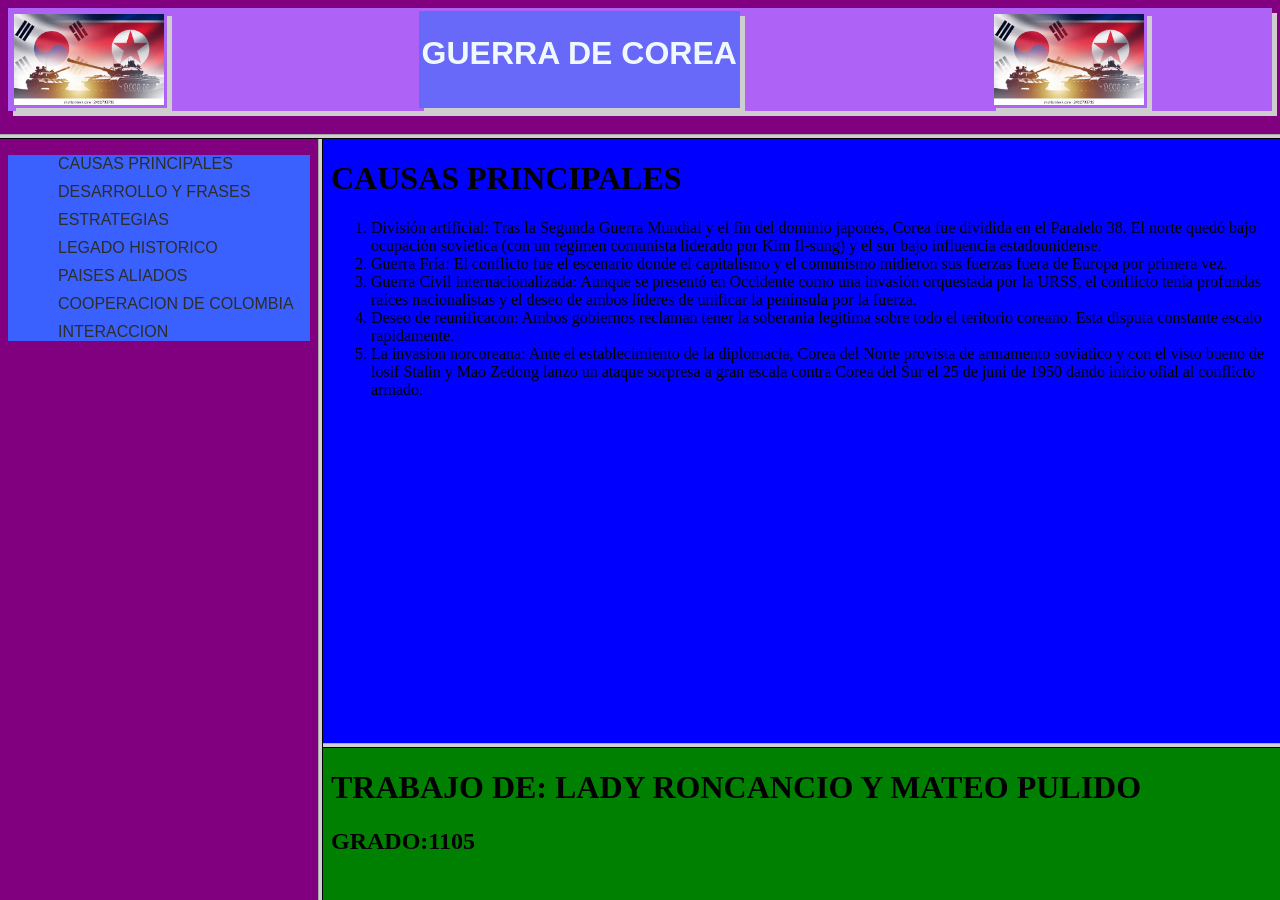
<file: index.html>
<!DOCTYPE html>
<html lang="en">
<head>
    <meta charset="UTF-8">
    <meta name="viewport" content="width=device-width, initial-scale=1.0">
    <title>Document</title>
</head>
<frameset rows="15%, 85%" border="5">
    <frame name="encabezado" src="titulo.html" scrolling="no"></frame> 
    <frameset cols="25%, 75%" border="5">
        <frame name="izquierdo" src="menu.html" scrolling="no"></frame>
        <frameset rows="80%, 20%" border="5">
        <frame name="contenido" src="inicio.html" scrolling="no"></frame>
        <frame name="pie" src="piedepagina.html" scrolling="no"></frame>

        </frameset>  
</frameset>
</html>
</file>
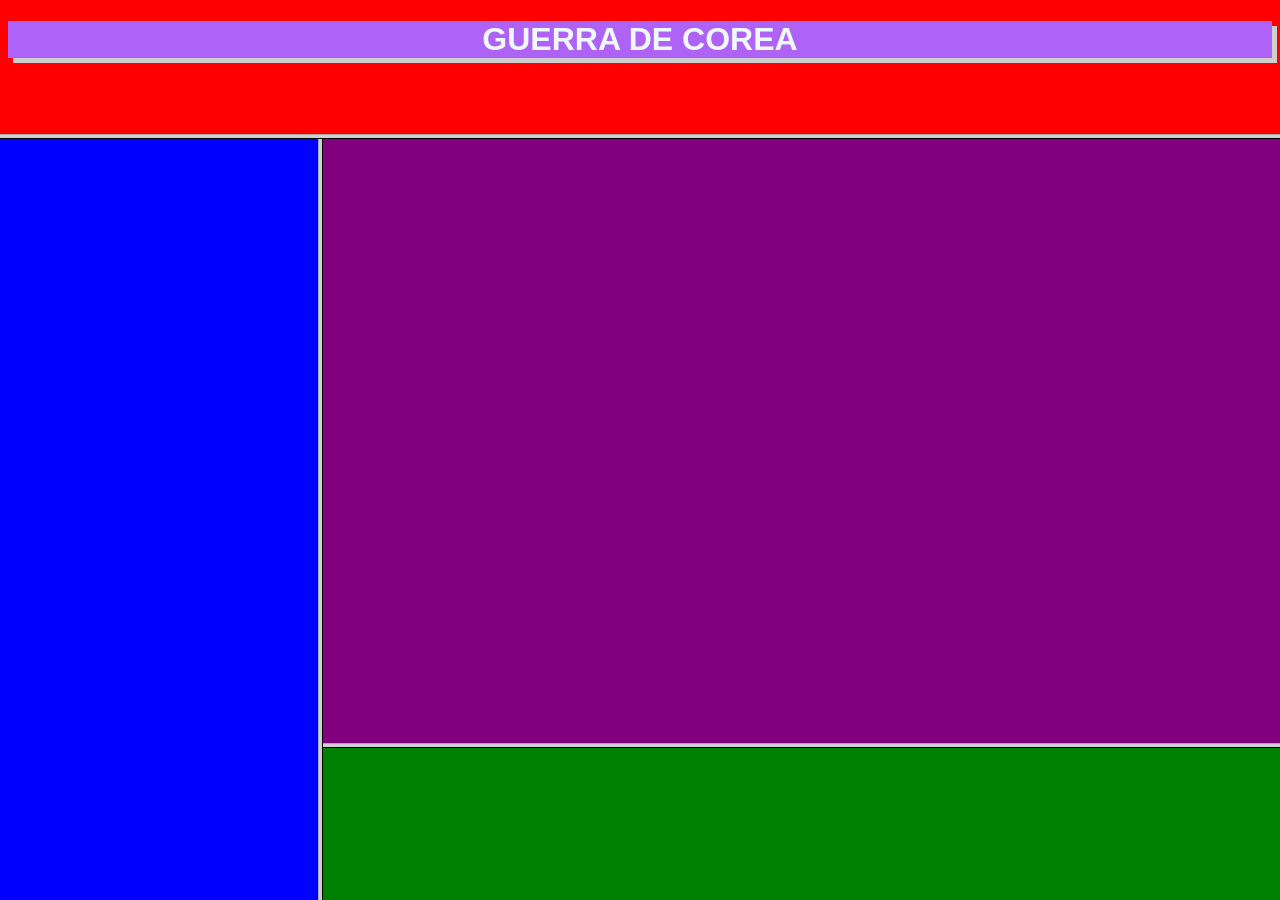
<file: FRAMES1105/index.html>
<!DOCTYPE html>
<html lang="en">
<head>
    <meta charset="UTF-8">
    <meta name="viewport" content="width=device-width, initial-scale=1.0">
    <title>Document</title>
</head>
<frameset rows="15%, 85%" border="5">
    <frame name="encabezado" src="titulo.html" scrolling="no"></frame> 
    <frameset cols="25%, 75%" border="5">
       <frame name="izquierdo" src="menu.html" scrolling="no"></frame>
       <frameset rows="80%, 20%" border="5">
       <frame name="contenido" src="inicio.html" scrolling="no"></frame>
       <frame name="pie" src="piedepagina.html" scrolling="no"></frame>
       
</frameset>
</html>
</file>
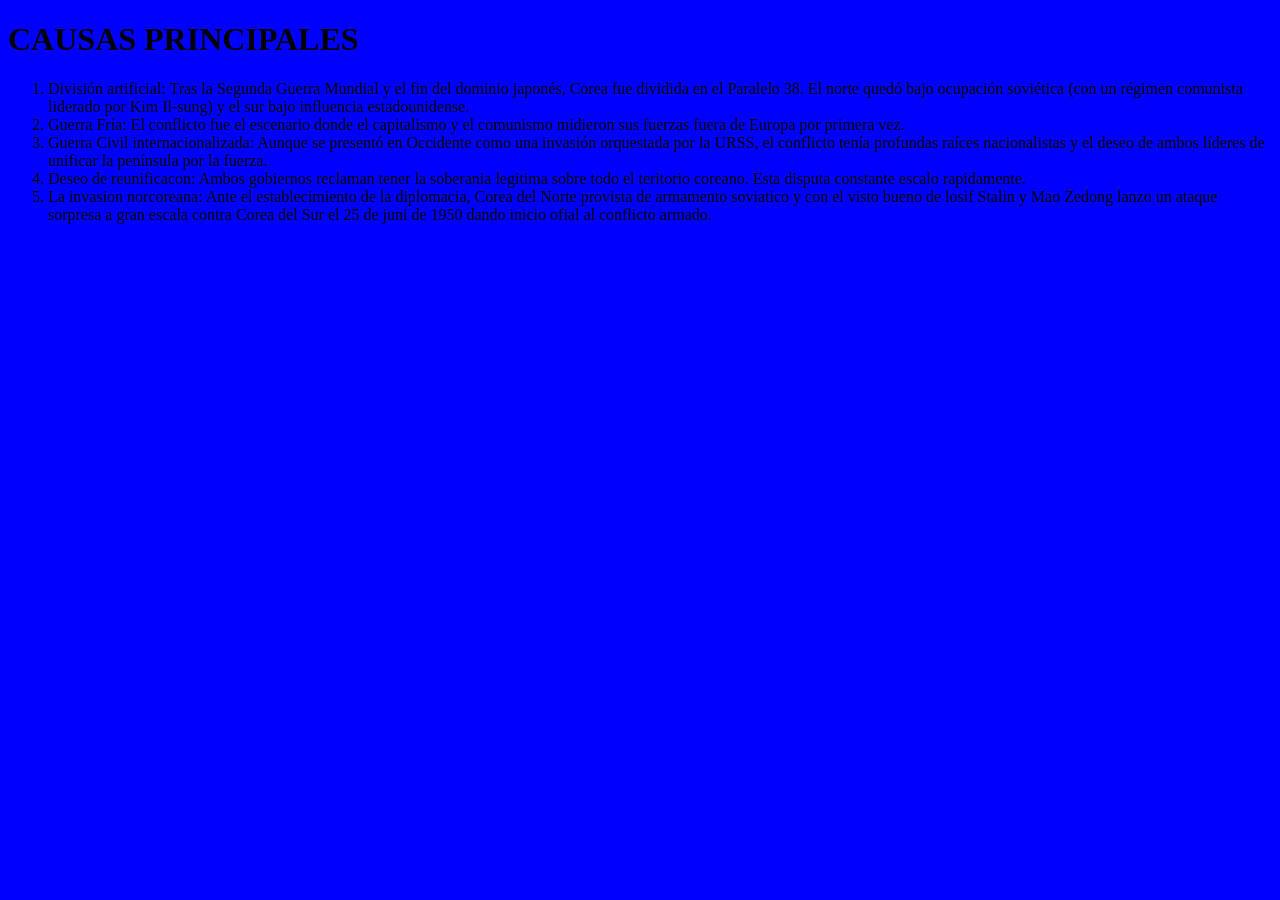
<file: inicio.html>
<!DOCTYPE html>
<html lang="en">
<head>
    <meta charset="UTF-8">
    <meta name="viewport" content="width=device-width, initial-scale=1.0">
    <title>Document</title>
</head>
<body bgcolor="blue">
    <h1>CAUSAS PRINCIPALES</h1>
    <OL TYPE="1">     
    <LI>División artificial: Tras la Segunda Guerra Mundial y el fin del dominio japonés, Corea fue dividida en el Paralelo 38. El norte quedó bajo ocupación soviética (con un régimen comunista liderado por Kim Il-sung) y el sur bajo influencia estadounidense.</LI> 

    <LI>Guerra Fría: El conflicto fue el escenario donde el capitalismo y el comunismo midieron sus fuerzas fuera de Europa por primera vez.</LI>

    <LI>Guerra Civil internacionalizada: Aunque se presentó en Occidente como una invasión orquestada por la URSS, el conflicto tenía profundas raíces nacionalistas y el deseo de ambos líderes de unificar la península por la fuerza.</LI> 

    <LI>Deseo de reunificacon: Ambos gobiernos reclaman tener la soberania legitima sobre todo el teritorio coreano. Esta disputa constante escalo rapidamente.</LI>  

    <li>La invasion norcoreana: Ante el establecimiento de la diplomacia, Corea del Norte provista de armamento soviatico y con el visto bueno de losif Stalin y Mao Zedong lanzo un ataque sorpresa a gran escala contra Corea del Sur el 25 de juni de 1950 dando inicio ofial al conflicto armado.  </li>
    </OL>

</body>
</html>
</file>
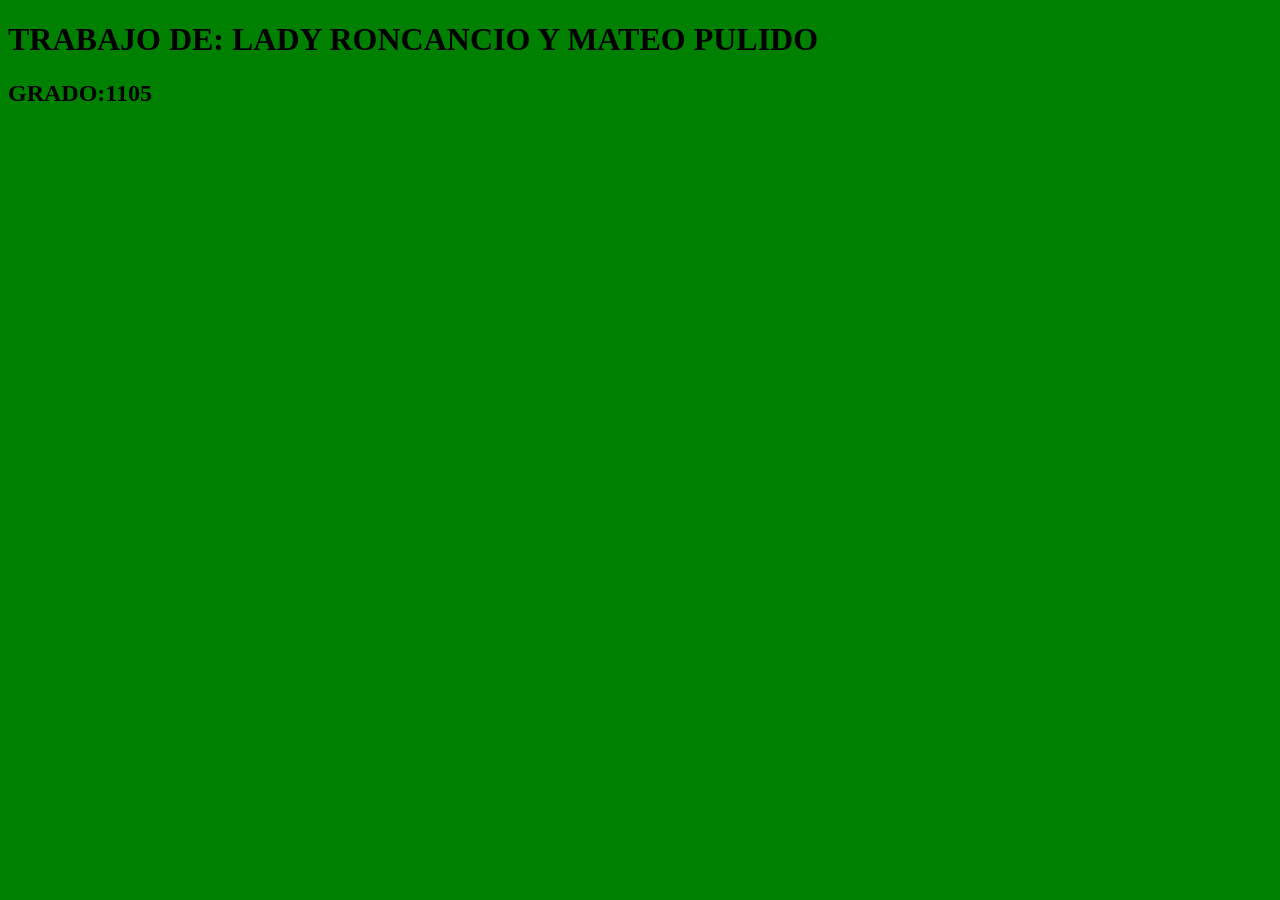
<file: piedepagina.html>
<!DOCTYPE html>
<html lang="en">
<head>
    <meta charset="UTF-8">
    <meta name="viewport" content="width=device-width, initial-scale=1.0">
    <title>Document</title>
</head>
<body bgcolor="green">
    <h1>TRABAJO DE:
        LADY RONCANCIO Y MATEO PULIDO
    </h1>
    <h2>GRADO:1105</h2>
    
</body>
</html>
</file>
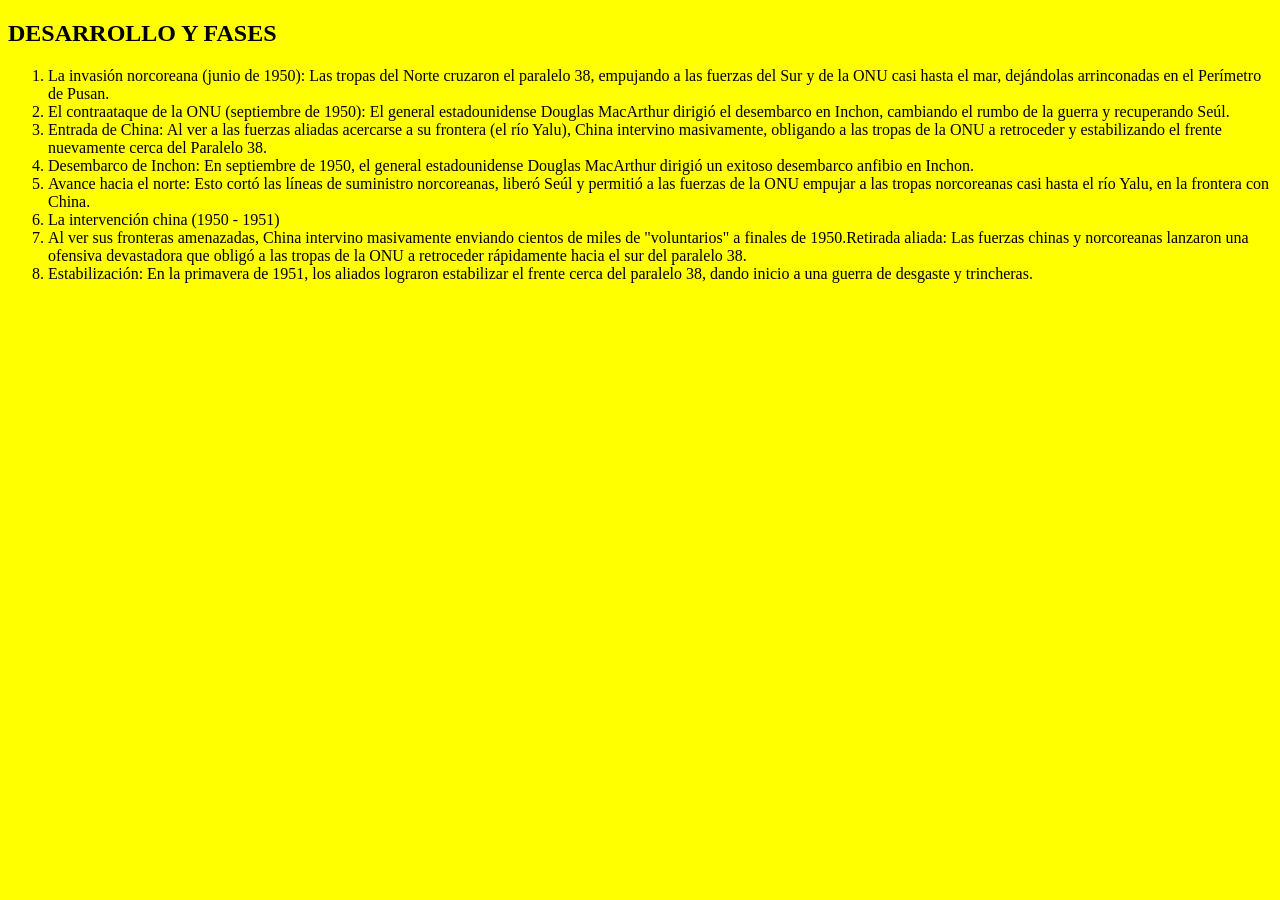
<file: TEMA 2.html>
<!DOCTYPE html>
<html lang="en">
<head>
    <meta charset="UTF-8">
    <meta name="viewport" content="width=device-width, initial-scale=1.0">
    <title>Document</title>
</head>
<body bgcolor="YELLOW">
    <h2>DESARROLLO Y FASES</h2> 

    <ol type="1"> 
        
    <li>La invasión norcoreana (junio de 1950): Las tropas del Norte cruzaron el paralelo 38, empujando a las fuerzas del Sur y de la ONU casi hasta el mar, dejándolas arrinconadas en el Perímetro de Pusan.</li>

    <li>El contraataque de la ONU (septiembre de 1950): El general estadounidense Douglas MacArthur dirigió el desembarco en Inchon, cambiando el rumbo de la guerra y recuperando Seúl.</li>

    <li>Entrada de China: Al ver a las fuerzas aliadas acercarse a su frontera (el río Yalu), China intervino masivamente, obligando a las tropas de la ONU a retroceder y estabilizando el frente nuevamente cerca del Paralelo 38.</li>

    <li>Desembarco de Inchon: En septiembre de 1950, el general estadounidense Douglas MacArthur dirigió un exitoso desembarco anfibio en Inchon.</li>

    <li>Avance hacia el norte: Esto cortó las líneas de suministro norcoreanas, liberó Seúl y permitió a las fuerzas de la ONU empujar a las tropas norcoreanas casi hasta el río Yalu, en la frontera con China.</li>

    <li>La intervención china (1950 - 1951)</li>

    <li>Al ver sus fronteras amenazadas, China intervino masivamente enviando cientos de miles de "voluntarios" a finales de 1950.Retirada aliada: Las fuerzas chinas y norcoreanas lanzaron una ofensiva devastadora que obligó a las tropas de la ONU a retroceder rápidamente hacia el sur del paralelo 38.</li>

    <li>Estabilización: En la primavera de 1951, los aliados lograron estabilizar el frente cerca del paralelo 38, dando inicio a una guerra de desgaste y trincheras.</li>

    </ol>
</body>
</html>
</file>
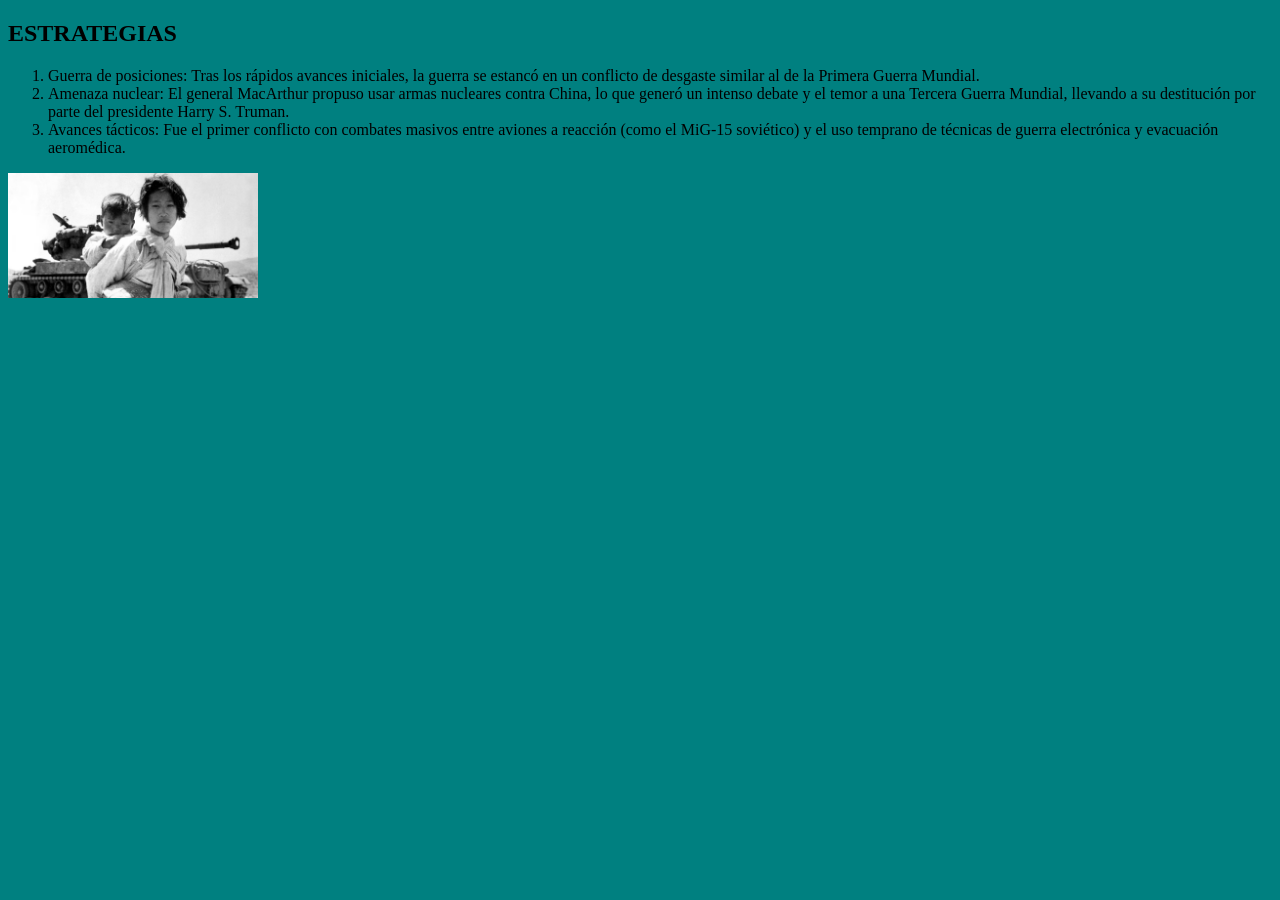
<file: TEMA 3.html>
<!DOCTYPE html>
<html lang="en">
<head>
    <meta charset="UTF-8">
    <meta name="viewport" content="width=device-width, initial-scale=1.0">
    <title>Document</title>
    <link rel="stylesheet" href="estilo contenidos.css">
</head>
<body bgcolor="TEAL">
    <h2>ESTRATEGIAS</h2>

    <ol tyipe="1"> 

    <li>Guerra de posiciones: Tras los rápidos avances iniciales, la guerra se estancó en un conflicto de desgaste similar al de la Primera Guerra Mundial.</li>

    <li>Amenaza nuclear: El general MacArthur propuso usar armas nucleares contra China, lo que generó un intenso debate y el temor a una Tercera Guerra Mundial, llevando a su destitución por parte del presidente Harry S. Truman.</li>

    <LI>Avances tácticos: Fue el primer conflicto con combates masivos entre aviones a reacción (como el MiG-15 soviético) y el uso temprano de técnicas de guerra electrónica y evacuación aeromédica.</LI>

    </ol>

    <img src="ESTRATEGIA.avif">
</body>
</html>
</file>
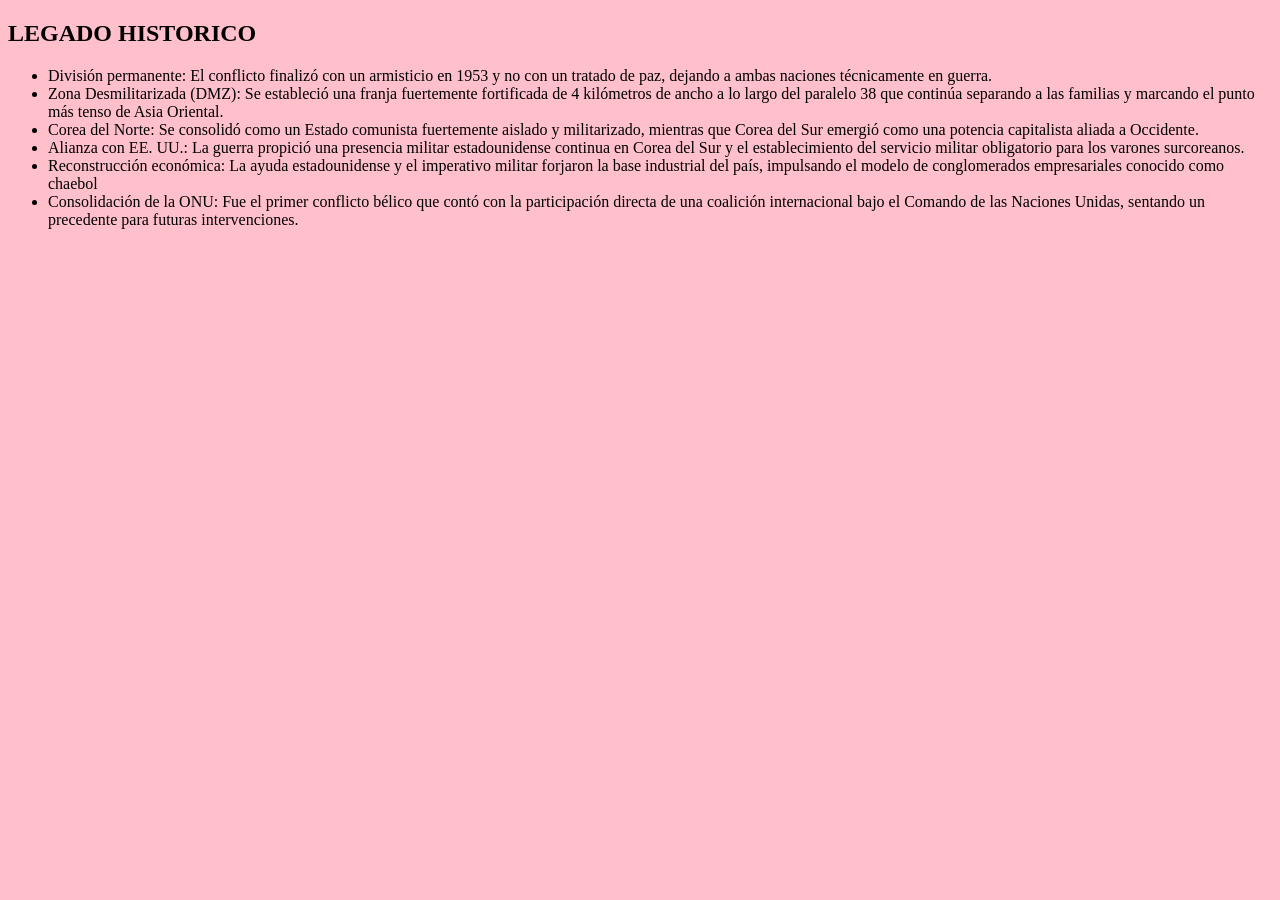
<file: TEMA 4.html>
<!DOCTYPE html>
<html lang="en">
<head>
    <meta charset="UTF-8">
    <meta name="viewport" content="width=device-width, initial-scale=1.0">
    <title>Document</title>
</head>
<body bgcolor="PINK">  
    <h2>LEGADO HISTORICO</h2>
    <ul type="1">
    <li>División permanente: El conflicto finalizó con un armisticio en 1953 y no con un tratado de paz, dejando a ambas naciones técnicamente en guerra.</li>

    <li>Zona Desmilitarizada (DMZ): Se estableció una franja fuertemente fortificada de 4 kilómetros de ancho a lo largo del paralelo 38 que continúa separando a las familias y marcando el punto más tenso de Asia Oriental.</li>

    <li>Corea del Norte: Se consolidó como un Estado comunista fuertemente aislado y militarizado, mientras que Corea del Sur emergió como una potencia capitalista aliada a Occidente.</li>

    <li>Alianza con EE. UU.: La guerra propició una presencia militar estadounidense continua en Corea del Sur y el establecimiento del servicio militar obligatorio para los varones surcoreanos.</li>

    <li>Reconstrucción económica: La ayuda estadounidense y el imperativo militar forjaron la base industrial del país, impulsando el modelo de conglomerados empresariales conocido como chaebol</li>

    <li>Consolidación de la ONU: Fue el primer conflicto bélico que contó con la participación directa de una coalición internacional bajo el Comando de las Naciones Unidas, sentando un precedente para futuras intervenciones.</li>
    </ul>
</body>
</html>
</file>
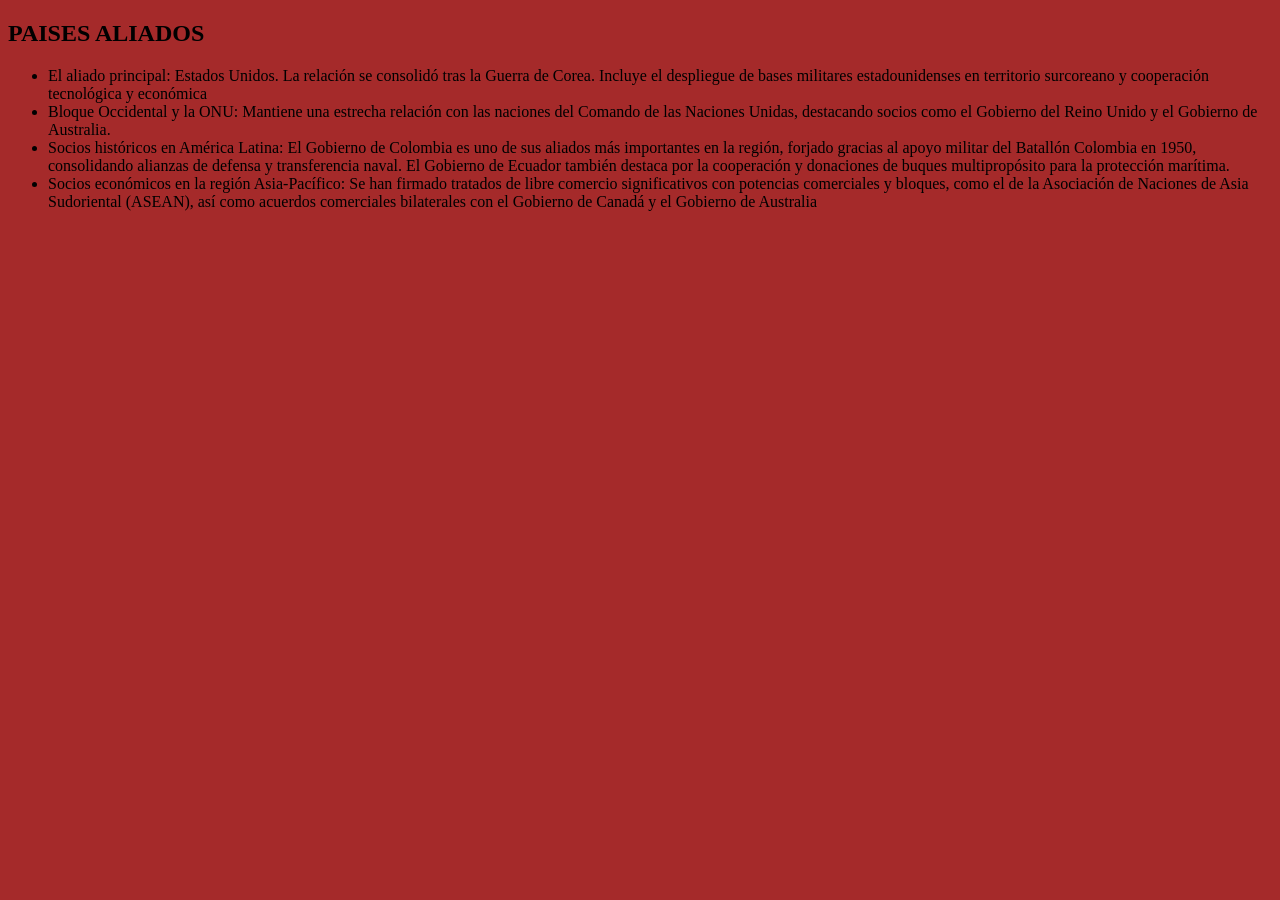
<file: TEMA 5.html>
<!DOCTYPE html>
<html lang="en">
<head>
    <meta charset="UTF-8">
    <meta name="viewport" content="width=device-width, initial-scale=1.0">
    <title>Document</title>
</head>
<body bgcolor="BROWN">
    <h2>PAISES ALIADOS</h2>
    <ul type="1">
    <li>El aliado principal: Estados Unidos. La relación se consolidó tras la Guerra de Corea. Incluye el despliegue de bases militares estadounidenses en territorio surcoreano y cooperación tecnológica y económica</li>

    <li>Bloque Occidental y la ONU: Mantiene una estrecha relación con las naciones del Comando de las Naciones Unidas, destacando socios como el Gobierno del Reino Unido y el Gobierno de Australia.</li>

    <li>Socios históricos en América Latina: El Gobierno de Colombia es uno de sus aliados más importantes en la región, forjado gracias al apoyo militar del Batallón Colombia en 1950, consolidando alianzas de defensa y transferencia naval. El Gobierno de Ecuador también destaca por la cooperación y donaciones de buques multipropósito para la protección marítima.</li>

    <li>Socios económicos en la región Asia-Pacífico: Se han firmado tratados de libre comercio significativos con potencias comerciales y bloques, como el de la Asociación de Naciones de Asia Sudoriental (ASEAN), así como acuerdos comerciales bilaterales con el Gobierno de Canadá y el Gobierno de Australia</li>
    </ul>
</body>
</html>
</file>
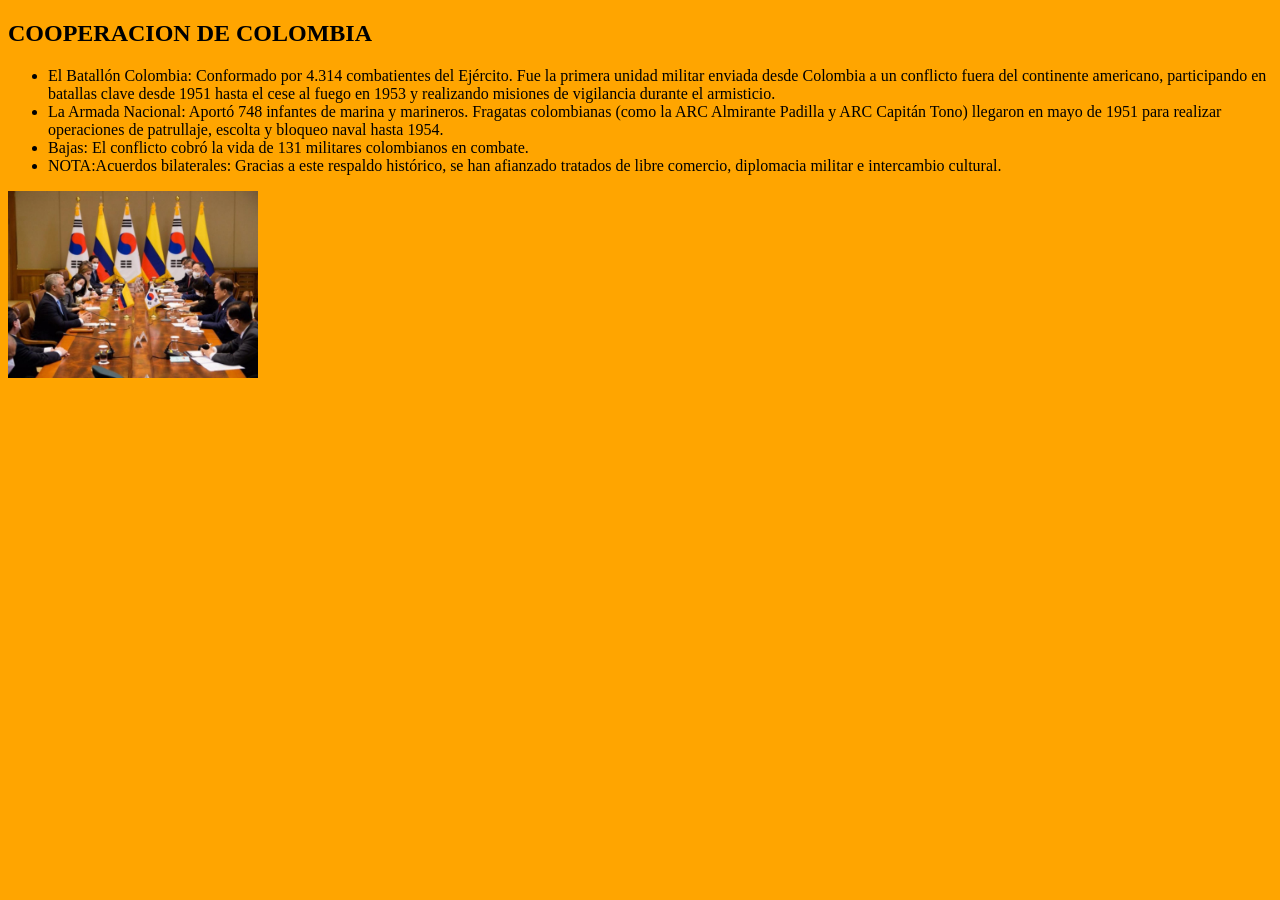
<file: TEMA 6.html>
<!DOCTYPE html>
<html lang="en">
<head>
    <meta charset="UTF-8">
    <meta name="viewport" content="width=device-width, initial-scale=1.0">
    <title>Document</title>
    <link rel="stylesheet" href="estilo contenidos.css">
</head>
<body bgcolor="ORANGE">
    <h2>COOPERACION DE COLOMBIA</h2>

    <ul type="1">
    <li>El Batallón Colombia: Conformado por 4.314 combatientes del Ejército. Fue la primera unidad militar enviada desde Colombia a un conflicto fuera del continente americano, participando en batallas clave desde 1951 hasta el cese al fuego en 1953 y realizando misiones de vigilancia durante el armisticio.</li>

    <li>La Armada Nacional: Aportó 748 infantes de marina y marineros. Fragatas colombianas (como la ARC Almirante Padilla y ARC Capitán Tono) llegaron en mayo de 1951 para realizar operaciones de patrullaje, escolta y bloqueo naval hasta 1954.</li>

    <li>Bajas: El conflicto cobró la vida de 131 militares colombianos en combate.</li>
    <li>NOTA:Acuerdos bilaterales: Gracias a este respaldo histórico, se han afianzado tratados de libre comercio, diplomacia militar e intercambio cultural.</li>
    </ul>

    <img src="COOPERACION.jpg">
</body>
</html>
</file>
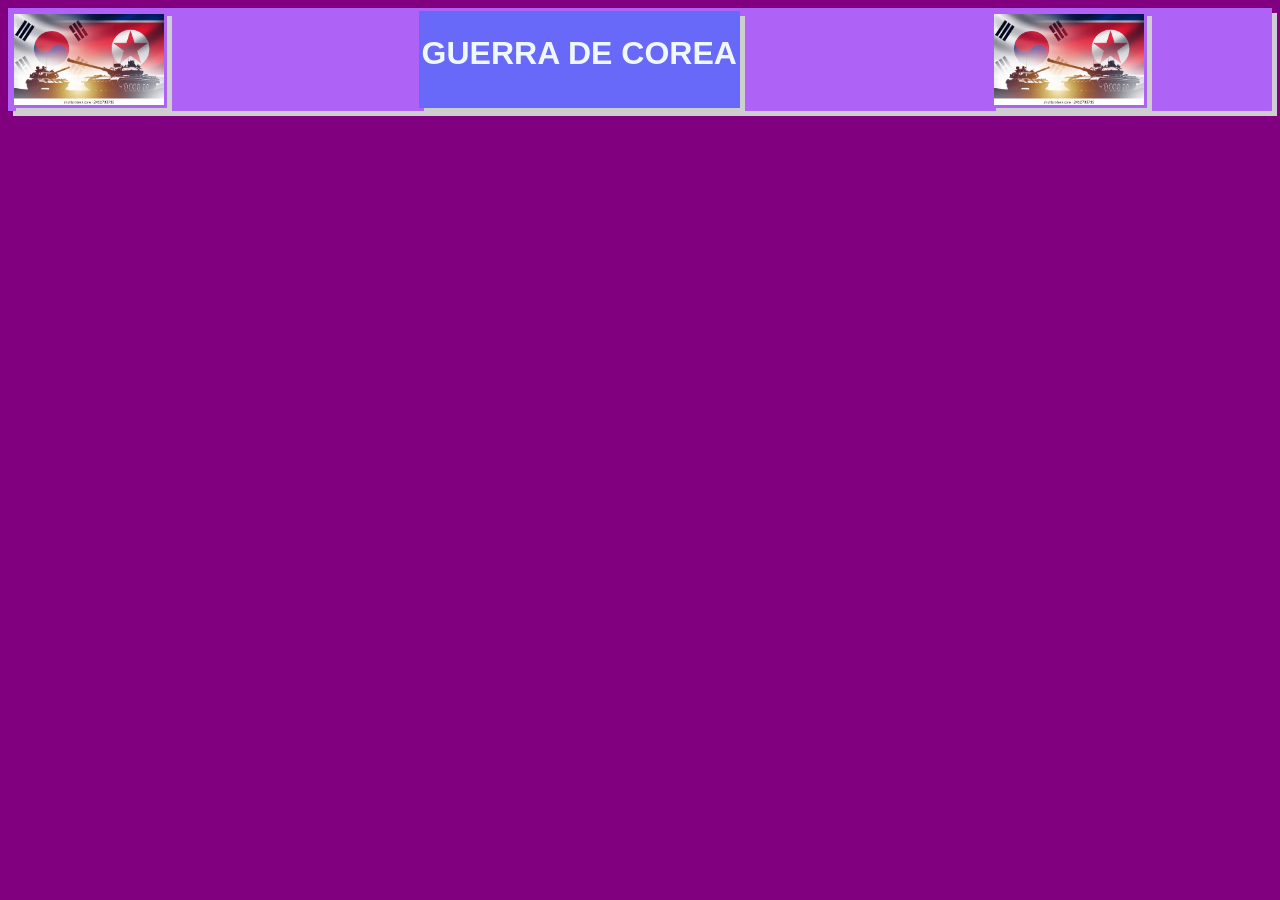
<file: titulo.html>
<!DOCTYPE html>
<html lang="en">
<head>
    <meta charset="UTF-8">
    <meta name="viewport" content="width=device-width, initial-scale=1.0">
    <title>Document</title>
    <link rel="stylesheet" href="estilos.css">
</head>
<body bgcolor="purple">
    <div>
    <div class="cajaimagen"><img src="corea.png"></div>
    <div class="cajatitulo"> <h1>GUERRA DE COREA</h1></div>
    <div class="cajaimagen"><img src="corea.png"></div>
    </div>
</body>
</html>
</file>
<file: estilo contenidos.css>
img{
width:250px;
}
</file>
<file: estilos.css>
div{
    padding: 3px;
    background-color: rgb(175, 99, 246);
    border: radius 10px;
    box-shadow: 5px 5px rgb(207, 206, 206);
    display: flex;
    flex-direction: row;

}
H1{
    color: aliceblue;
    font-family:'Segoe UI', Tahoma, Geneva, Verdana, sans-serif;
    text-align:center;

}
img{
    width: 150px;
}

.cajatitulo{
    text-align: center;
    background-color: rgb(104, 104, 249);
    margin-left: 20%;
    margin-right: 20%;
}

.menu{
    background-color: rgb(58, 97, 253);
    font-family:Impact, Haettenschweiler, 'Arial Narrow Bold', sans-serif;
}

.menu a{
    text-decoration: none;
    color: rgb(45, 45, 45);
    display: block;
    margin: 10px;
}

.menu ul{
    list-style: none;
}

.menu li{
    position: relative;
}

.menu ul li a:hover{
    background-color: rgb(205, 249, 103);
}
</file>
